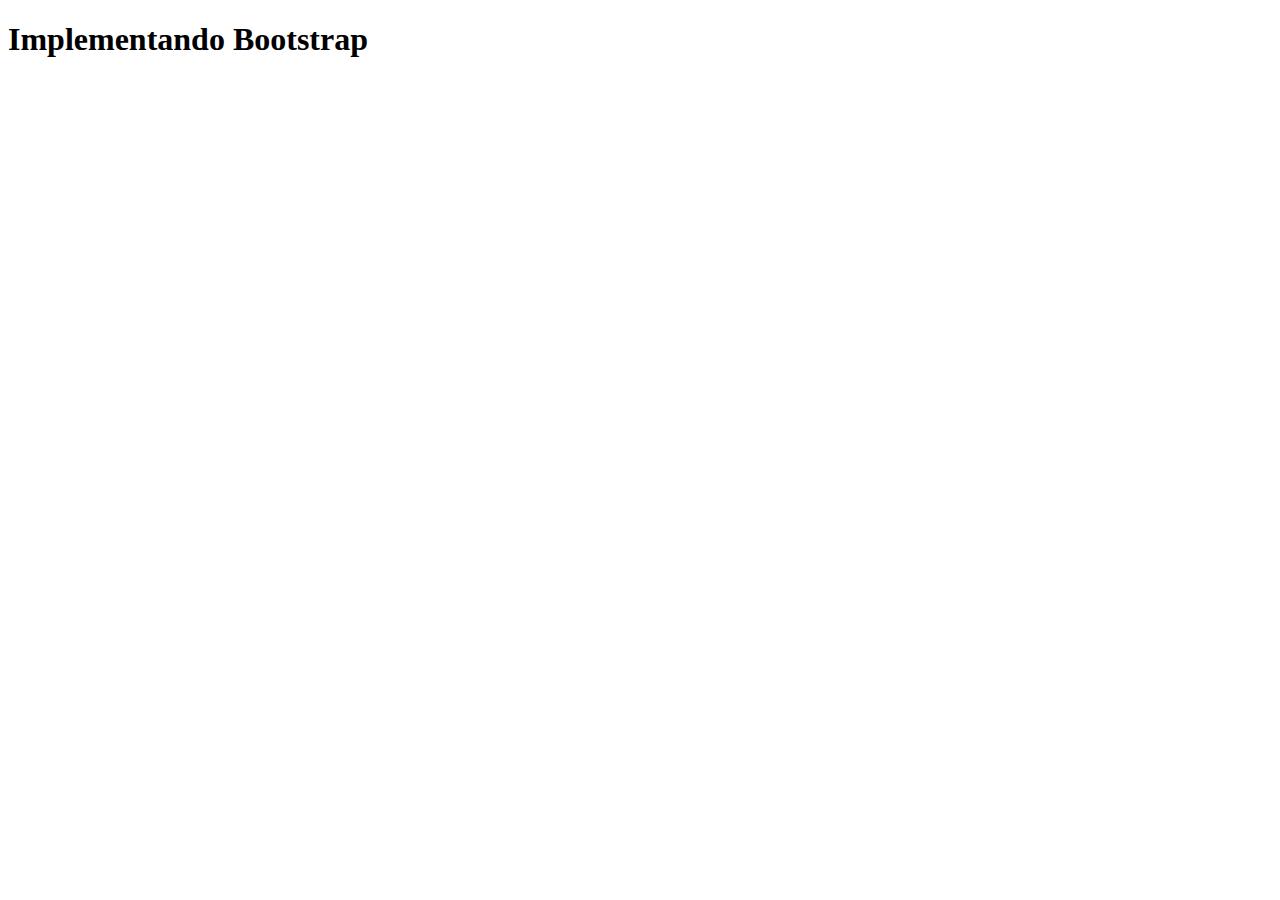
<file: Clase-1/index.html>
<!DOCTYPE html>
<html lang="es">
<head>
    <meta charset="UTF-8">
    <meta name="viewport" content="width=device-width, initial-scale=1.0">
    <title>Document</title>
</head>
<body>
    <h1>Implementando Bootstrap</h1>
</body>
</html>
</file>
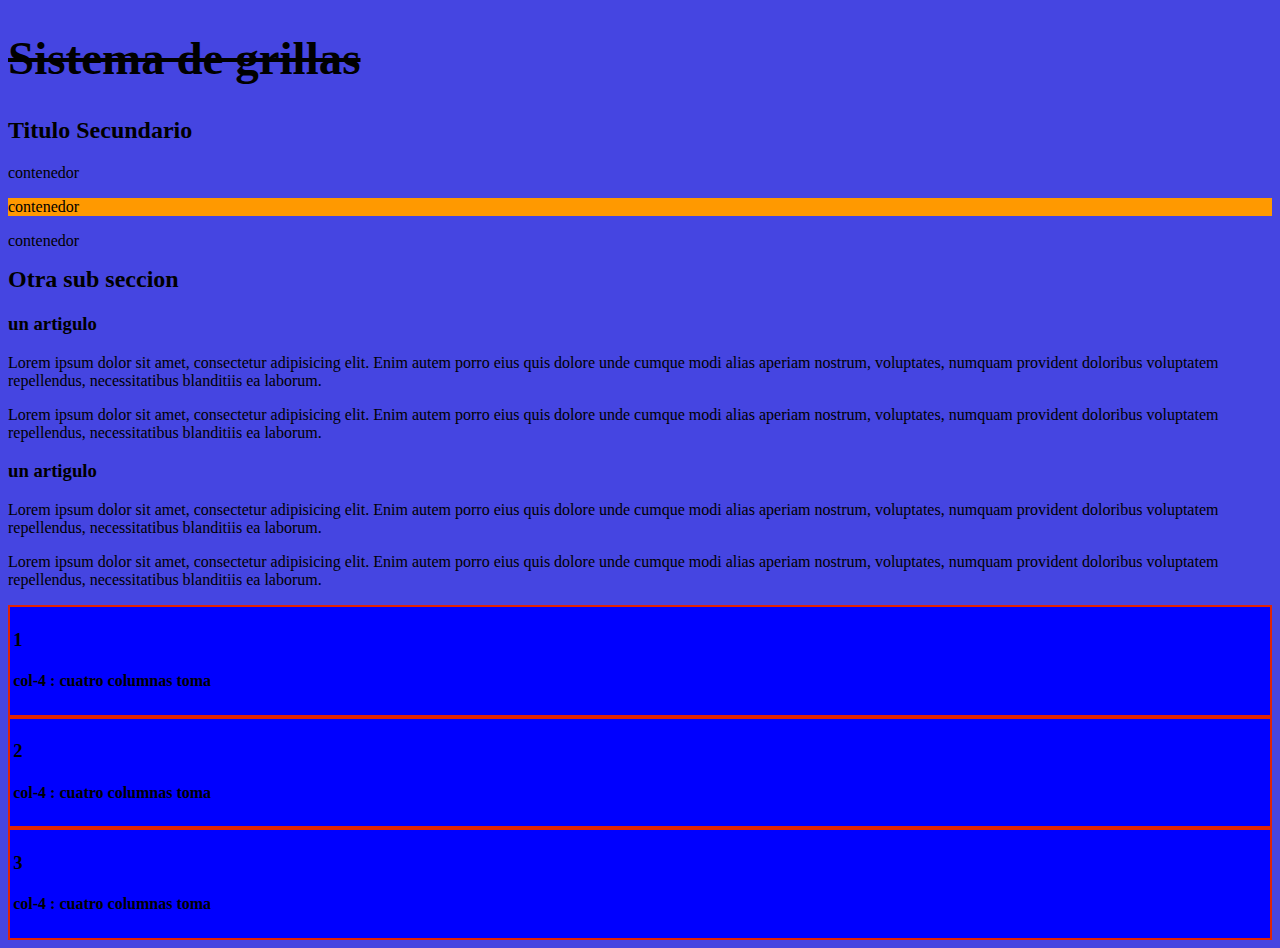
<file: Clase-2/index.html>
<!DOCTYPE html>
<html lang="es">
<head>
    <meta charset="UTF-8">
    <meta name="viewport" content="width=device-width, initial-scale=1.0">
    <link href="https://cdn.jsdelivr.net/npm/bootstrap@5.3.2/dist/css/bootstrap.min.css" rel="stylesheet" integrity="sha384-T3c6CoIi6uLrA9TneNEoa7RxnatzjcDSCmG1MXxSR1GAsXEV/Dwwykc2MPK8M2HN" crossorigin="anonymous">
    <link rel="stylesheet" href="./style.css">
    <title>Clase 2</title>
</head>
<body class="bg-primary text-light">

    <h1 class="text-center text-decoration-underline alineacion-nueva" >Sistema de grillas</h1>

    
    <!--Bootstrap  mobile first -->

    <main class="container">
        <h2 class="row">Titulo Secundario</h2>
        <section class="row distancia">
            <div class="col-12 col-md-8 col-lg-3 bg-info border border-danger border-3 rounded">
                <p>contenedor</p>
            </div>
            <div class="col-5 col-md-2 col-lg-4 color-naranja bg-success border border-danger border-3 rounded">
                <p>contenedor</p>
            </div>
            <div class="col-7 col-md-2  col-lg-4 bg-success border border-danger border-3 rounded">
                <p>contenedor</p>
            </div>            
        </section>
     </main>    
      <h2 >Otra sub seccion</h2>
     <section class="container bg-secondary">
            <div class="row gap-3">
                <h3 class="fs-2 col-12">un artigulo</h3>
                <p class="col-5">Lorem ipsum dolor sit amet, consectetur adipisicing elit. Enim autem porro eius quis dolore unde cumque modi alias aperiam nostrum, voluptates, numquam provident doloribus voluptatem repellendus, necessitatibus blanditiis ea laborum.</p>
                <p class="col-5">Lorem ipsum dolor sit amet, consectetur adipisicing elit. Enim autem porro eius quis dolore unde cumque modi alias aperiam nostrum, voluptates, numquam provident doloribus voluptatem repellendus, necessitatibus blanditiis ea laborum.</p>
            </div>
            <div class="row">
                <h3 class="col-12">un artigulo</h3>
                <p class="col-5">Lorem ipsum dolor sit amet, consectetur adipisicing elit. Enim autem porro eius quis dolore unde cumque modi alias aperiam nostrum, voluptates, numquam provident doloribus voluptatem repellendus, necessitatibus blanditiis ea laborum.</p>
                <p class="col-5">Lorem ipsum dolor sit amet, consectetur adipisicing elit. Enim autem porro eius quis dolore unde cumque modi alias aperiam nostrum, voluptates, numquam provident doloribus voluptatem repellendus, necessitatibus blanditiis ea laborum.</p>
            </div>
        </section>

   

    <section>
        <div class="container">
            <div class="row">
                <div class="col-4 text-center contenedores-rojos border border-dark">
                    <h3>1</h3>
                    <h4>col-4 : cuatro columnas toma</h4>
                </div>
                <div class="col-4 text-center contenedores-rojos border border-dark">
                    <h3>2</h3>
                    <h4>col-4 : cuatro columnas toma</h4>
                </div>
                <div class="col-4 text-center contenedores-rojos border border-dark">
                    <h3>3</h3>
                    <h4>col-4 : cuatro columnas toma</h4>
                </div>
            </div>
        </div>
    </section>


    <script src="https://cdn.jsdelivr.net/npm/@popperjs/core@2.11.8/dist/umd/popper.min.js" integrity="sha384-I7E8VVD/ismYTF4hNIPjVp/Zjvgyol6VFvRkX/vR+Vc4jQkC+hVqc2pM8ODewa9r" crossorigin="anonymous"></script>
    <script src="https://cdn.jsdelivr.net/npm/bootstrap@5.3.2/dist/js/bootstrap.min.js" integrity="sha384-BBtl+eGJRgqQAUMxJ7pMwbEyER4l1g+O15P+16Ep7Q9Q+zqX6gSbd85u4mG4QzX+" crossorigin="anonymous"></script>
</body>
</html>
<!--
    Bootstrap se basa en clases  

    Colores:
    primary -> celeste
    warning -> amarillo
    info -> celeste claro
    success -> verde
    secondary -> secondary

    texto 

    sistema de grilla 
    container (dentro como hijos tiene a las row) | container-fluid
    row (contienen a las col)
    col
-->
</file>
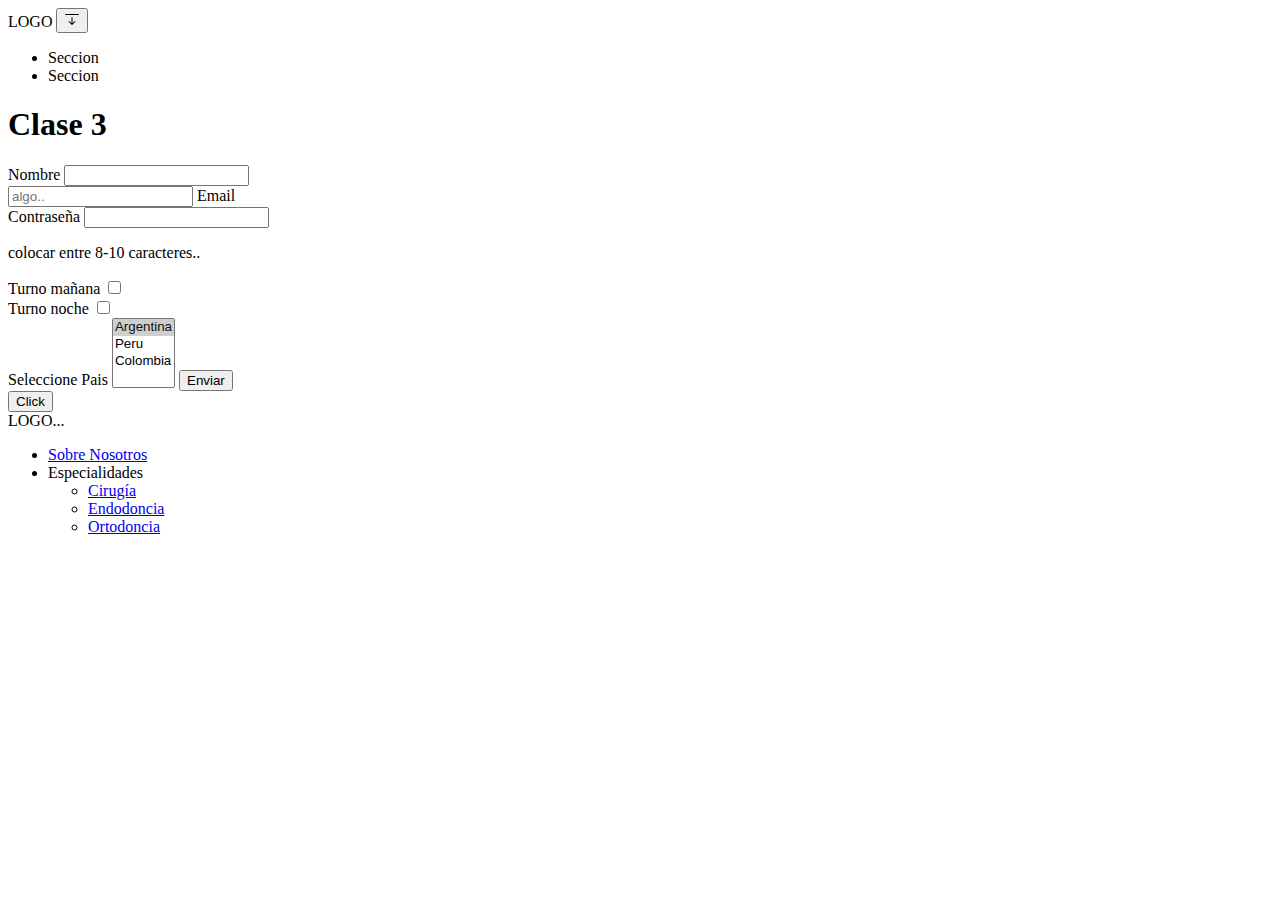
<file: Clase-3/index.html>
<!DOCTYPE html>
<html lang="es">
<head>
    <meta charset="UTF-8">
    <meta name="viewport" content="width=device-width, initial-scale=1.0">
    <link href="https://cdn.jsdelivr.net/npm/bootstrap@5.3.2/dist/css/bootstrap.min.css" rel="stylesheet" integrity="sha384-T3c6CoIi6uLrA9TneNEoa7RxnatzjcDSCmG1MXxSR1GAsXEV/Dwwykc2MPK8M2HN" crossorigin="anonymous">
    <link rel="stylesheet" href="./style.css">
    <title>Clase - 3</title>
</head>
<body>

    <nav class="navbar bg-secondary navbar-expand-md navbar-light"> <!-- navbar-expand-medida -> a partir de uqe medida deja de figurar el menu hamburguesa-->
        <div class="container-fluid">
            <a class="navbar-brand">LOGO</a>

            <button class="navbar-toggler" data-bs-target="#menu" data-bs-toggle="collapse">
                <img src="./arrow-bar-down.svg" alt=""/></button><!--menu desplegable
                <span class="navbar-toggler-icon"></span> -> icono menu desplegable standar de bootstrap -->

            <div class="navbar-collapse collapse justify-content-end" id="menu">
                <ul class="nav ">
                    <li class="nav-item">
                        <a class="nav-link text-ligth ">Seccion</a>
                    </li>
                    <li class="nav-item">
                        <a class="nav-link text-ligth active">Seccion</a>
                    </li>
                </ul>
            </div>

        </div>
    </nav>

    <h1 class="bg-success w-75">Clase 3</h1>

    <form class="bg-warning px-1 py-5 w-100" action="direccionDestinoDeLaInfo" method="post">

        <label class="form-label" type="nombre">Nombre</label>
        <input class="form-control" type="text" id="nombre">

        <div class="form-floating my-2">
            <input class="form-control" type="email" id="email" placeholder="algo..">
            <label class="form-label" for="email">Email</label>
        </div>
        <div>
            <label for="password">Contraseña</label>
            <input type="password" class="form-control-plaintext " id="password">
            <p class="form-text">colocar entre 8-10 caracteres..</p>
        </div>

        <div class="pb-2 form-check form-switch">
            <label class="form-check-label" for="tm" >Turno mañana</label>
            <input class="form-check-input" type="checkbox" name="" value="mañana" id="tm">
        </div>
        <div class="pb-2 form-check">
            <label class="form-check-label" for="tn">Turno noche</label>
            <input class="form-check-input" type="checkbox" name="" value="noche" id="tn">
        </div>

        <label for="pais" class="form-label">Seleccione Pais</label>
        <select id="pais" class="form-select mb-3" multiple>
            <option value="argentina" selected>Argentina</option>
            <option value="peru">Peru</option>
            <option value="colombia">Colombia</option>
        </select>

        <input class="btn  btn-outline-success info btn-sm" type="submit" value="Enviar">
        <!-- <button>Enviar</button> -->
     
    </form>

    <button class="btn btn-danger m-5" aria-label="boton de continuar">Click</button>
    <section class="my-5">

    
    <nav class="navbar bg-success navbar-expand-md">
        <a class="navbar-brand">LOGO...</a>

        <div class=" collapse navbar-collapse">

            <ul class="navbar-nav me-auto mb-2 mb-lg-0">
                <li class="nav-link active" >
                    <a class="nav-link" href="#sobreNosotros">Sobre Nosotros</a>
                </li>
                
                <li class="nav-item dropdown" >
                    <a class="btn btn-secondary dropdown-toggle" type="button" data-bs-toggle="dropdown" aria-expanded="false">
                        Especialidades
                    </a>
                      <ul class="dropdown-menu btn-outline-primary">
                        <li><a class="dropdown-item" href="#">Cirugía</a></li>
                        <li><a class="dropdown-item" href="#">Endodoncia</a></li>
                        <li><a class="dropdown-item" href="#">Ortodoncia</a></li>
                      </ul>
                    </div>
                </li> 
            </ul>
           
        </div>
</nav>

</section>
    <script src="https://cdn.jsdelivr.net/npm/@popperjs/core@2.11.8/dist/umd/popper.min.js" integrity="sha384-I7E8VVD/ismYTF4hNIPjVp/Zjvgyol6VFvRkX/vR+Vc4jQkC+hVqc2pM8ODewa9r" crossorigin="anonymous"></script>
    <script src="https://cdn.jsdelivr.net/npm/bootstrap@5.3.2/dist/js/bootstrap.min.js" integrity="sha384-BBtl+eGJRgqQAUMxJ7pMwbEyER4l1g+O15P+16Ep7Q9Q+zqX6gSbd85u4mG4QzX+" crossorigin="anonymous"></script>
 
</body>
</html>
<!--sm md lg xl xxl  -->

<!-- peticiones -> protocolo HTTP 
get -> lectura 
post -> creacion 
(3 metodos mas  :  put - patch - delete )

modelo de caja:

p- | m- (0-5)
t(top)
b(bottom)
s(start: izquierda)
e(end:derecha)

x(sentido horizontal: derecha-izquierda)
y(sentido vertical: arriba-abajo)
-->
<!--
    navegacion : <nav> menu-hamb (toggler) seccion collapse
-->
</file>
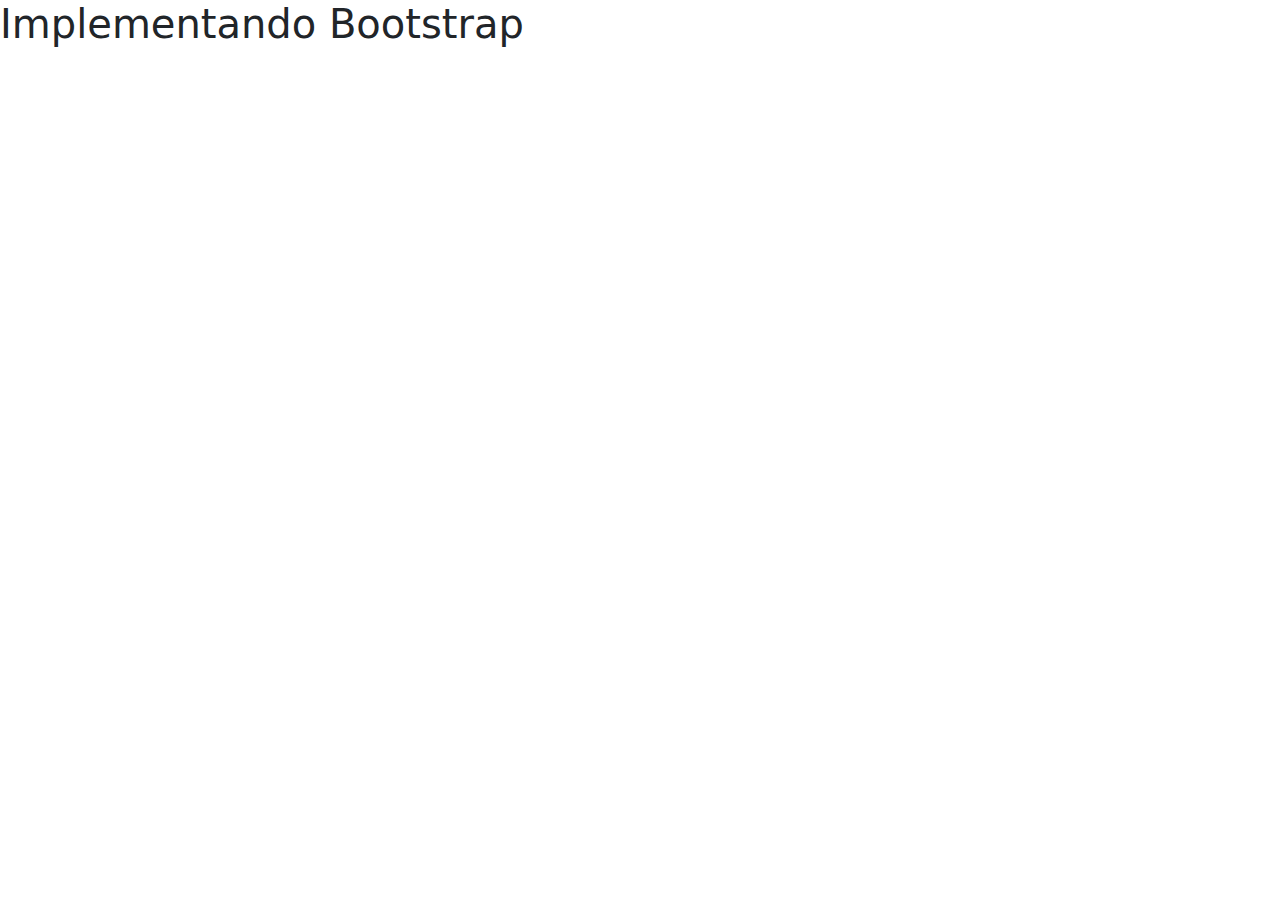
<file: Clase-1/bootstrap-Descarga.html>
<!DOCTYPE html>
<html lang="es">
<head>
    <meta charset="UTF-8">
    <meta name="viewport" content="width=device-width, initial-scale=1.0">
    <link rel="stylesheet" href="./bootstrap-5.3.2-dist/css/bootstrap.min.css">
    <title>Clase-1</title>
</head>
<body>
    <h1>Implementando Bootstrap</h1>
    <script src="./bootstrap-5.3.2-dist/js/bootstrap.min.js"></script>
</body>
</html>
</file>
<file: Clase-2/style.css>
@import url('https://fonts.googleapis.com/css2?family=Rubik+Bubbles&display=swap');
:root{
    --colorAzul:#4545e1;
    --espacios:12px;
}

h1{
    font-size: 47px;
    font-family:'Rubik Bubb'
}
h2{
    margin-top: var(--espacios);
}
.alineacion-nueva{
    text-decoration: line-through!important;
}
.bg-primary{
    background-color: var(--colorAzul)!important;
}
.distancia{
    gap: 30px;
}


.contenedores-rojos{
    padding: 0.2rem;
    background-color: rgb(178, 113, 113);
    border: solid 2px rgb(224, 37, 4);
    color: rgb(0, 0, 0);

}


@media(min-width:768px){
    .color-naranja{
        background-color: #F90!important;
    }
    .contenedores-rojos{
        background-color: blue;
    }

};

/*
gerarquias de CSS 
 etiqueta < clase <id -> de mas generico a mas especifico. 
 !important -> fuerzo que prevalezca esa propiedad por sobre el resto 

 aprovechar que bootstrap en mobile first @media(min-width)

 */

/* gap -> generar espacio entre los elementos hijos de un elemento padre con display flex

boostrap - gap-5*/
</file>
<file: Clase-3/style.css>
:root{
    --colorAzul:#425d8e;
}

/* form{
    width: 733px;
} */
.form-check-input:checked {
    background-color: brown;
    border-color: crimson;
}
/* .active{
    background-color: #f90!important;
    border-radius: 50%;
} */
/* .btn{
    background-color: var(--colorAzul);
} */
</file>
